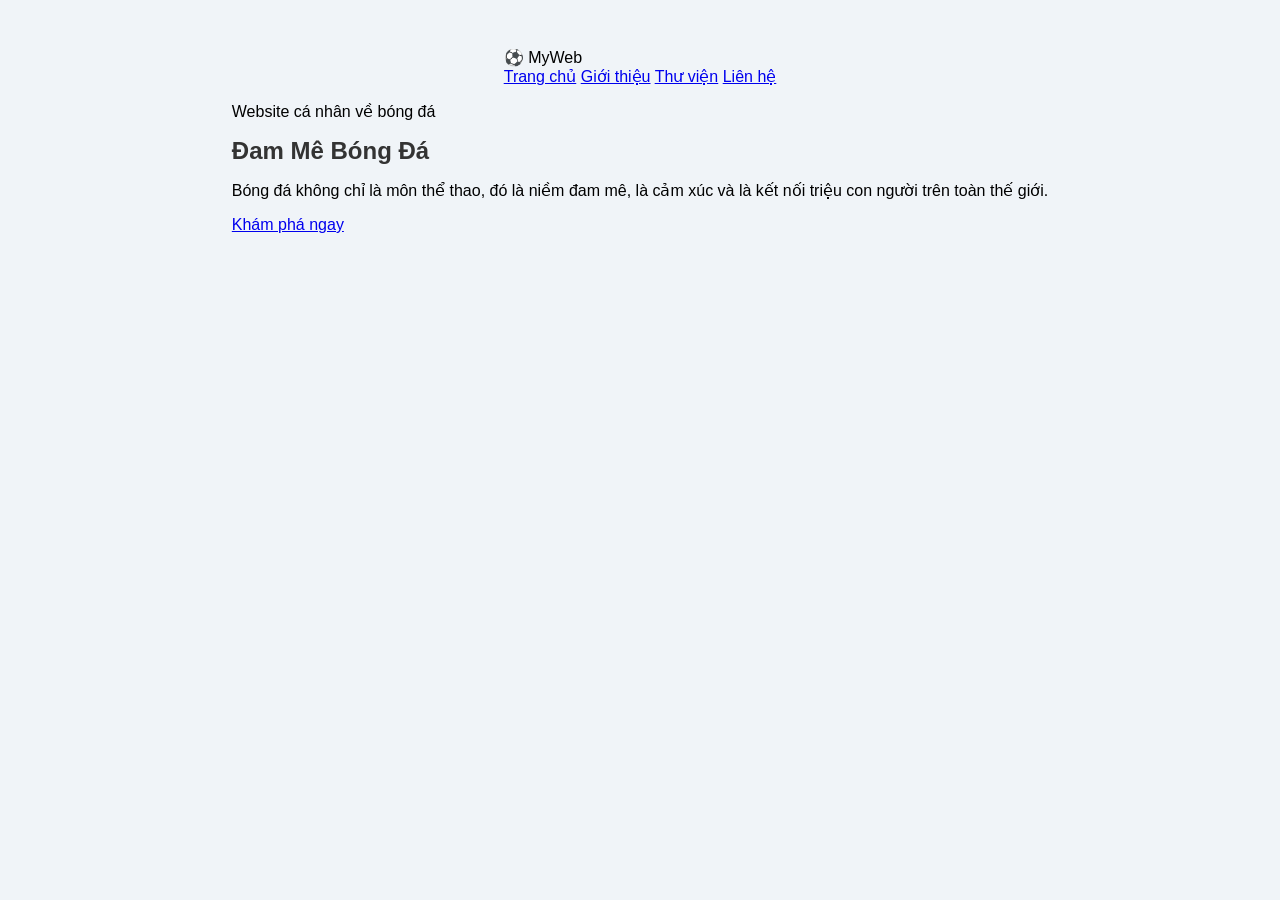
<file: html/index1.html>
<!DOCTYPE html>
<html lang="vi">
<head>
  <meta charset="UTF-8">
  <meta name="viewport" content="width=device-width, initial-scale=1.0">
  <title>MyWeb - Bóng Đá</title>
  <link rel="stylesheet" href="../css/style.css">
</head>
<body>
<header class="site-header" id="top">
  <div class="brand">⚽ MyWeb</div>
  <nav class="main-nav" aria-label="Điều hướng chính">
    <a href="#hero">Trang chủ</a>
    <a href="#about">Giới thiệu</a>
    <a href="#gallery">Thư viện</a>
    <a href="#contact">Liên hệ</a>
  </nav>
</header>
<main>
  <section class="hero" id="hero">
    <p class="eyebrow">Website cá nhân về bóng đá</p>
    <h1 id="main-title">Đam Mê Bóng Đá</h1>
    <p class="intro">Bóng đá không chỉ là môn thể thao, đó là niềm đam mê, là cảm xúc và là kết nối triệu con người trên toàn thế giới.</p>
    <a class="primary-button" href="#about">Khám phá ngay</a>
  </section>
</main>
</body>
</html>
</file>
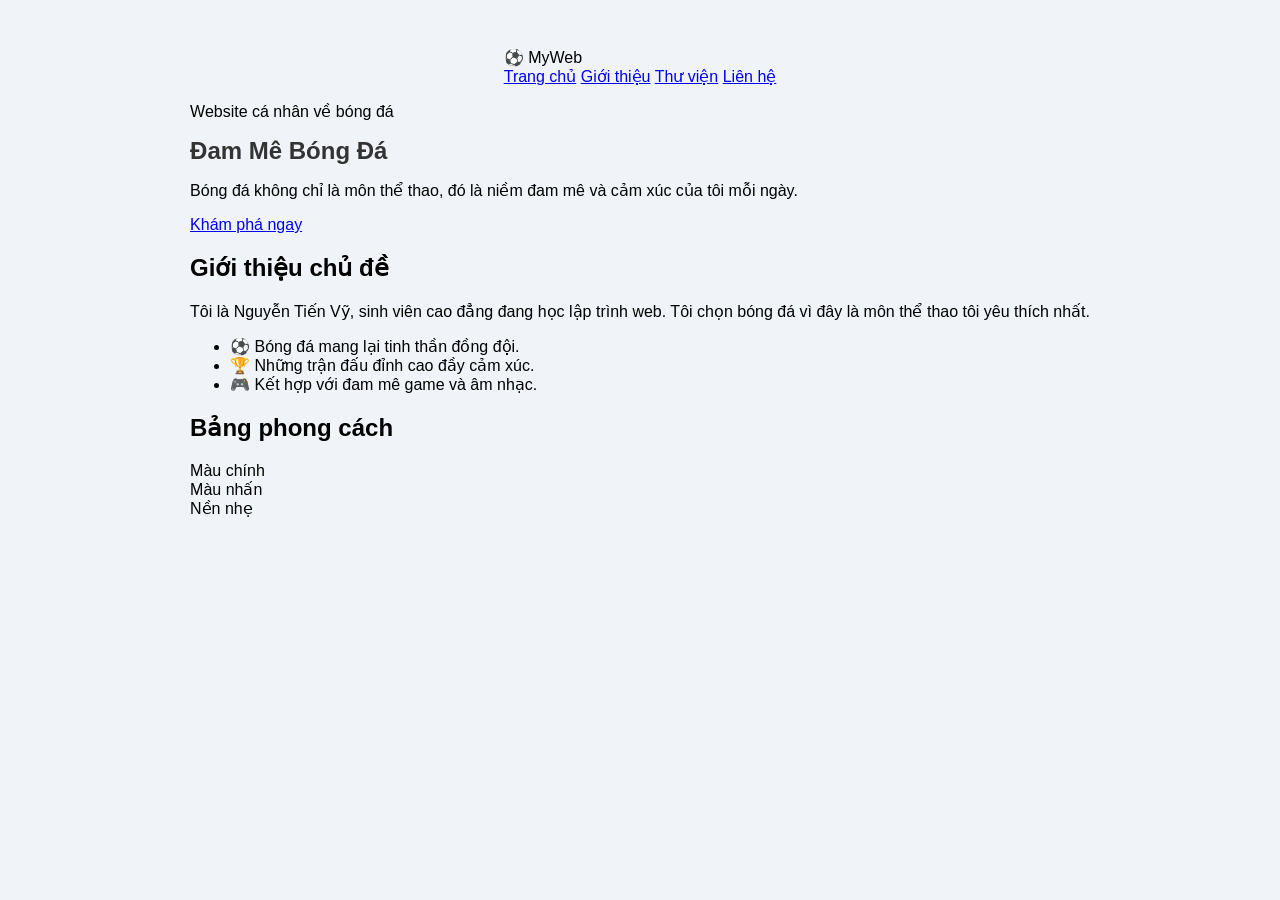
<file: html/index3.html>
<!DOCTYPE html>
<html lang="vi">
<head>
  <meta charset="UTF-8">
  <meta name="viewport" content="width=device-width, initial-scale=1.0">
  <title>MyWeb - 3. Màu sắc và nền</title>
  <link rel="stylesheet" href="../css/style.css">
</head>
<body>
<header class="site-header" id="top">
  <div class="brand">⚽ MyWeb</div>
  <nav class="main-nav" aria-label="Điều hướng chính">
    <a href="#hero">Trang chủ</a>
    <a href="#about">Giới thiệu</a>
    <a href="#gallery">Thư viện</a>
    <a href="#contact">Liên hệ</a>
  </nav>
</header>
<main>
  <section class="hero" id="hero">
    <p class="eyebrow">Website cá nhân về bóng đá</p>
    <h1 id="main-title">Đam Mê Bóng Đá</h1>
    <p class="intro">Bóng đá không chỉ là môn thể thao, đó là niềm đam mê và cảm xúc của tôi mỗi ngày.</p>
    <a class="primary-button" href="#about">Khám phá ngay</a>
  </section>
  <section class="section about-section" id="about">
    <h2>Giới thiệu chủ đề</h2>
    <p>Tôi là Nguyễn Tiến Vỹ, sinh viên cao đẳng đang học lập trình web. Tôi chọn bóng đá vì đây là môn thể thao tôi yêu thích nhất.</p>
    <ul class="topic-list">
      <li>⚽ Bóng đá mang lại tinh thần đồng đội.</li>
      <li>🏆 Những trận đấu đỉnh cao đầy cảm xúc.</li>
      <li>🎮 Kết hợp với đam mê game và âm nhạc.</li>
    </ul>
  </section>
  <section class="section style-guide" id="style-guide">
    <h2>Bảng phong cách</h2>
    <div class="swatches">
      <div class="swatch swatch-primary">Màu chính</div>
      <div class="swatch swatch-accent">Màu nhấn</div>
      <div class="swatch swatch-soft">Nền nhẹ</div>
    </div>
  </section>
</main>
</body>
</html>
</file>
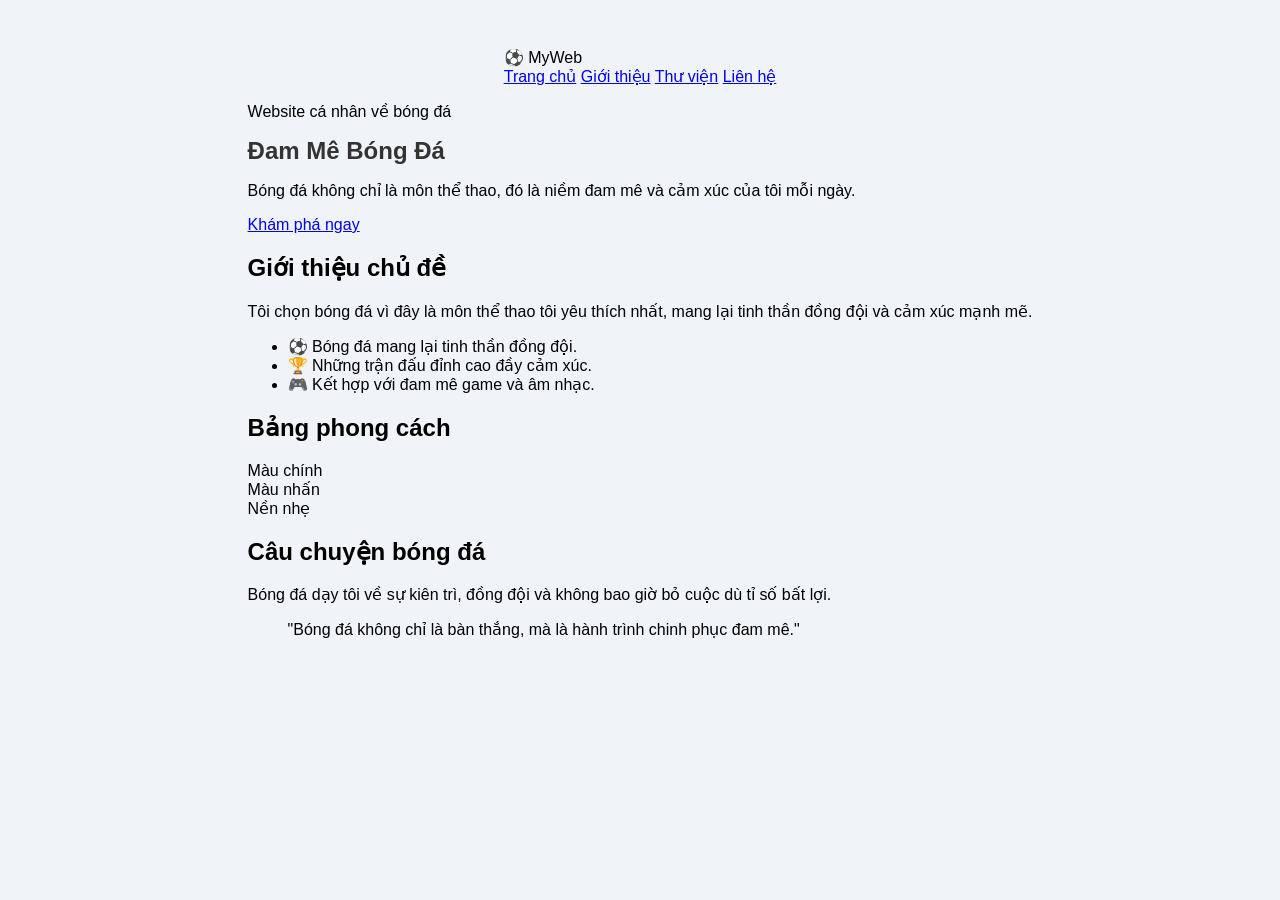
<file: html/index4.html>
<!DOCTYPE html>
<html lang="vi">
<head>
  <meta charset="UTF-8">
  <meta name="viewport" content="width=device-width, initial-scale=1.0">
  <title>MyWeb - 4. Typography</title>
  <link rel="stylesheet" href="../css/style.css">
</head>
<body>
<header class="site-header" id="top">
  <div class="brand">⚽ MyWeb</div>
  <nav class="main-nav" aria-label="Điều hướng chính">
    <a href="#hero">Trang chủ</a>
    <a href="#about">Giới thiệu</a>
    <a href="#gallery">Thư viện</a>
    <a href="#contact">Liên hệ</a>
  </nav>
</header>
<main>
  <section class="hero" id="hero">
    <p class="eyebrow">Website cá nhân về bóng đá</p>
    <h1 id="main-title">Đam Mê Bóng Đá</h1>
    <p class="intro">Bóng đá không chỉ là môn thể thao, đó là niềm đam mê và cảm xúc của tôi mỗi ngày.</p>
    <a class="primary-button" href="#about">Khám phá ngay</a>
  </section>
  <section class="section about-section" id="about">
    <h2>Giới thiệu chủ đề</h2>
    <p>Tôi chọn bóng đá vì đây là môn thể thao tôi yêu thích nhất, mang lại tinh thần đồng đội và cảm xúc mạnh mẽ.</p>
    <ul class="topic-list">
      <li>⚽ Bóng đá mang lại tinh thần đồng đội.</li>
      <li>🏆 Những trận đấu đỉnh cao đầy cảm xúc.</li>
      <li>🎮 Kết hợp với đam mê game và âm nhạc.</li>
    </ul>
  </section>
  <section class="section style-guide" id="style-guide">
    <h2>Bảng phong cách</h2>
    <div class="swatches">
      <div class="swatch swatch-primary">Màu chính</div>
      <div class="swatch swatch-accent">Màu nhấn</div>
      <div class="swatch swatch-soft">Nền nhẹ</div>
    </div>
  </section>
  <section class="section story-section" id="story">
    <h2>Câu chuyện bóng đá</h2>
    <p class="lead">Bóng đá dạy tôi về sự kiên trì, đồng đội và không bao giờ bỏ cuộc dù tỉ số bất lợi.</p>
    <blockquote>"Bóng đá không chỉ là bàn thắng, mà là hành trình chinh phục đam mê."</blockquote>
  </section>
</main>
</body>
</html>
</file>
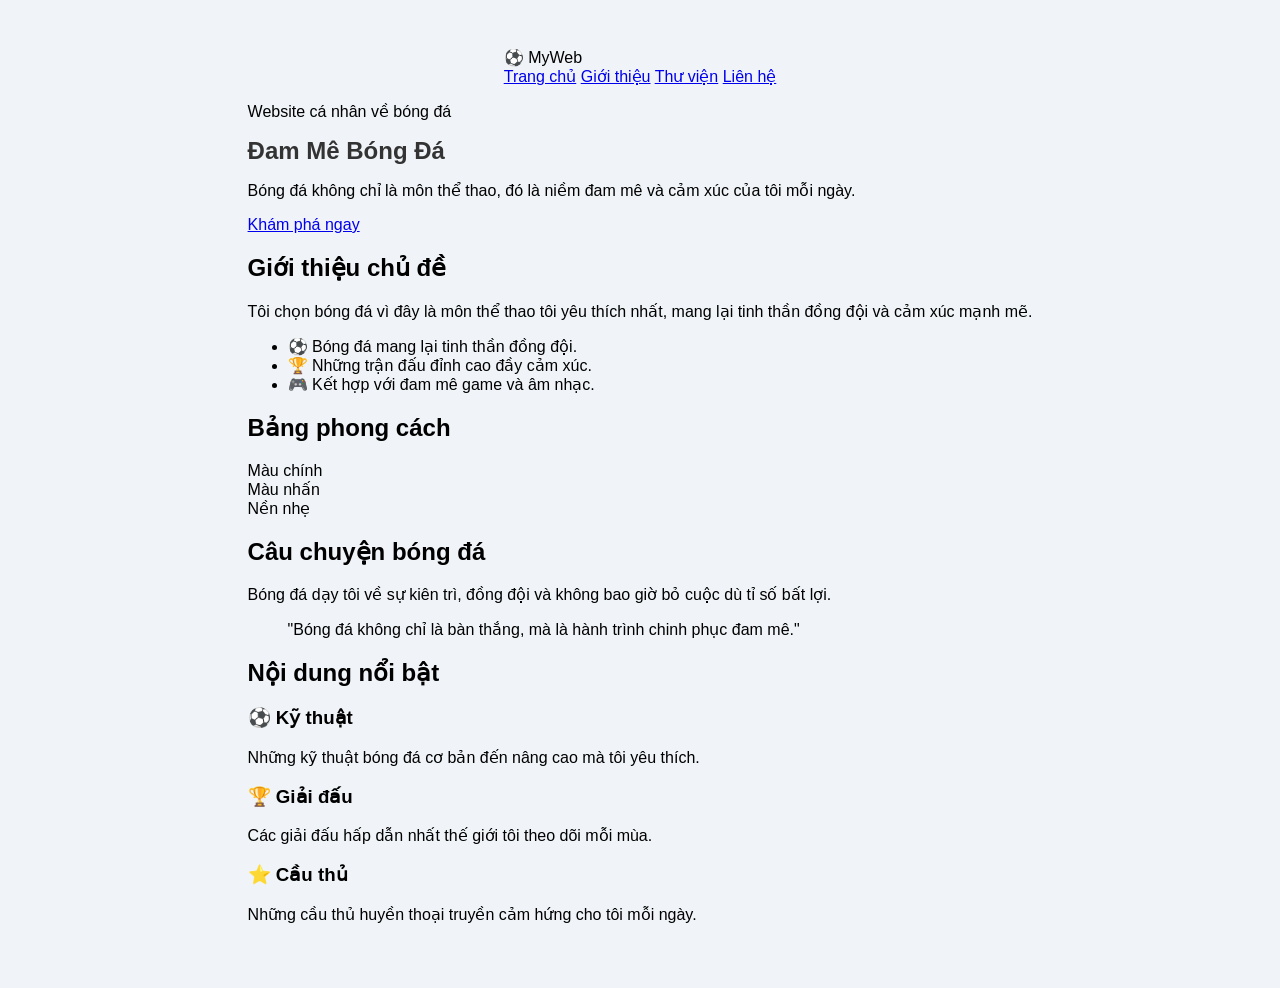
<file: html/index5.html>
<!DOCTYPE html>
<html lang="vi">
<head>
  <meta charset="UTF-8">
  <meta name="viewport" content="width=device-width, initial-scale=1.0">
  <title>MyWeb - 5. Box model và card</title>
  <link rel="stylesheet" href="../css/style.css">
</head>
<body>
<header class="site-header" id="top">
  <div class="brand">⚽ MyWeb</div>
  <nav class="main-nav" aria-label="Điều hướng chính">
    <a href="#hero">Trang chủ</a>
    <a href="#about">Giới thiệu</a>
    <a href="#gallery">Thư viện</a>
    <a href="#contact">Liên hệ</a>
  </nav>
</header>
<main>
  <section class="hero" id="hero">
    <p class="eyebrow">Website cá nhân về bóng đá</p>
    <h1 id="main-title">Đam Mê Bóng Đá</h1>
    <p class="intro">Bóng đá không chỉ là môn thể thao, đó là niềm đam mê và cảm xúc của tôi mỗi ngày.</p>
    <a class="primary-button" href="#about">Khám phá ngay</a>
  </section>
  <section class="section about-section" id="about">
    <h2>Giới thiệu chủ đề</h2>
    <p>Tôi chọn bóng đá vì đây là môn thể thao tôi yêu thích nhất, mang lại tinh thần đồng đội và cảm xúc mạnh mẽ.</p>
    <ul class="topic-list">
      <li>⚽ Bóng đá mang lại tinh thần đồng đội.</li>
      <li>🏆 Những trận đấu đỉnh cao đầy cảm xúc.</li>
      <li>🎮 Kết hợp với đam mê game và âm nhạc.</li>
    </ul>
  </section>
  <section class="section style-guide" id="style-guide">
    <h2>Bảng phong cách</h2>
    <div class="swatches">
      <div class="swatch swatch-primary">Màu chính</div>
      <div class="swatch swatch-accent">Màu nhấn</div>
      <div class="swatch swatch-soft">Nền nhẹ</div>
    </div>
  </section>
  <section class="section story-section" id="story">
    <h2>Câu chuyện bóng đá</h2>
    <p class="lead">Bóng đá dạy tôi về sự kiên trì, đồng đội và không bao giờ bỏ cuộc dù tỉ số bất lợi.</p>
    <blockquote>"Bóng đá không chỉ là bàn thắng, mà là hành trình chinh phục đam mê."</blockquote>
  </section>
  <section class="section feature-section" id="features">
    <h2>Nội dung nổi bật</h2>
    <div class="card-row">
      <article class="feature-card"><h3>⚽ Kỹ thuật</h3><p>Những kỹ thuật bóng đá cơ bản đến nâng cao mà tôi yêu thích.</p></article>
      <article class="feature-card"><h3>🏆 Giải đấu</h3><p>Các giải đấu hấp dẫn nhất thế giới tôi theo dõi mỗi mùa.</p></article>
      <article class="feature-card"><h3>⭐ Cầu thủ</h3><p>Những cầu thủ huyền thoại truyền cảm hứng cho tôi mỗi ngày.</p></article>
    </div>
  </section>
</main>
</body>
</html>
</file>
<file: css/style.css>
body {
    font-family: Arial, sans-serif;
    background-color: #f0f4f8;
    display: flex;
    flex-direction: column;
    align-items: center;
    padding: 40px;
}

.container {
    background: white;
    border-radius: 12px;
    padding: 30px;
    text-align: center;
    max-width: 400px;
    box-shadow: 0 2px 10px rgba(0,0,0,0.1);
}

.avatar img {
    width: 120px;
    height: 120px;
    border-radius: 50%;
    object-fit: cover;
    border: 3px solid #4a90e2;
}

h1 {
    color: #333;
    margin: 15px 0 5px;
}

.bio {
    color: #666;
    font-size: 14px;
}

.hobbies h2 {
    color: #4a90e2;
    font-size: 18px;
}

.hobbies ul {
    list-style: none;
    padding: 0;
}

.hobbies ul li {
    font-size: 16px;
    margin: 8px 0;
    color: #444;
}

.hidden {
    display: none;
}

.menu-toggle {
    display: none;
    background: #4a90e2;
    color: white;
    border: none;
    padding: 10px 15px;
    border-radius: 6px;
    cursor: pointer;
    font-size: 16px;
}

.main-menu {
    display: flex;
    gap: 15px;
    justify-content: center;
    margin-bottom: 20px;
}

.main-menu a {
    text-decoration: none;
    color: #4a90e2;
    font-weight: bold;
}

@media (max-width: 480px) {
    .menu-toggle {
        display: block;
    }
    .main-menu {
        display: none;
        flex-direction: column;
        text-align: center;
    }
    .main-menu.active {
        display: flex;
    }
}

#themeSelect {
    margin-bottom: 20px;
    padding: 6px 10px;
    border-radius: 6px;
    border: 1px solid #ccc;
    font-size: 14px;
}

body.dark-mode {
    background: #111827;
    color: #f8fafc;
}

body.dark-mode .container {
    background: #1f2937;
    color: #f8fafc;
}

body.dark-mode h1 {
    color: #f8fafc;
}

body.dark-mode .bio {
    color: #cbd5e1;
}

body.warm-mode {
    background: #fff7ed;
}

body.warm-mode .container {
    background: #fffaf0;
}
#searchInput {
    margin: 10px 0;
    padding: 6px 10px;
    width: 90%;
    border-radius: 6px;
    border: 1px solid #ccc;
    font-size: 14px;
}
.gallery-section {
    margin-top: 25px;
}

.filter-buttons {
    display: flex;
    gap: 8px;
    justify-content: center;
    flex-wrap: wrap;
    margin-bottom: 15px;
}

.filter-btn {
    background: #f0f4f8;
    border: 1px solid #4a90e2;
    color: #4a90e2;
    padding: 6px 12px;
    border-radius: 20px;
    cursor: pointer;
    font-size: 13px;
}

.filter-btn:hover {
    background: #4a90e2;
    color: white;
}

.gallery {
    display: flex;
    flex-wrap: wrap;
    gap: 10px;
    justify-content: center;
}

.gallery-item {
    width: 150px;
    font-size: 12px;
    color: #444;
}

.gallery-item img {
    width: 150px;
    height: 100px;
    object-fit: cover;
    border-radius: 8px;
}
.contact-section {
    margin-top: 25px;
}

#contactForm {
    display: flex;
    flex-direction: column;
    gap: 10px;
    align-items: center;
}

#contactForm input {
    width: 90%;
    padding: 8px 10px;
    border-radius: 6px;
    border: 1px solid #ccc;
    font-size: 14px;
}

#contactForm button {
    background: #4a90e2;
    color: white;
    border: none;
    padding: 8px 20px;
    border-radius: 6px;
    cursor: pointer;
    font-size: 14px;
}

#contactForm button:hover {
    background: #357abd;
}

#formMessage {
    font-size: 13px;
    font-weight: bold;
}
</file>
